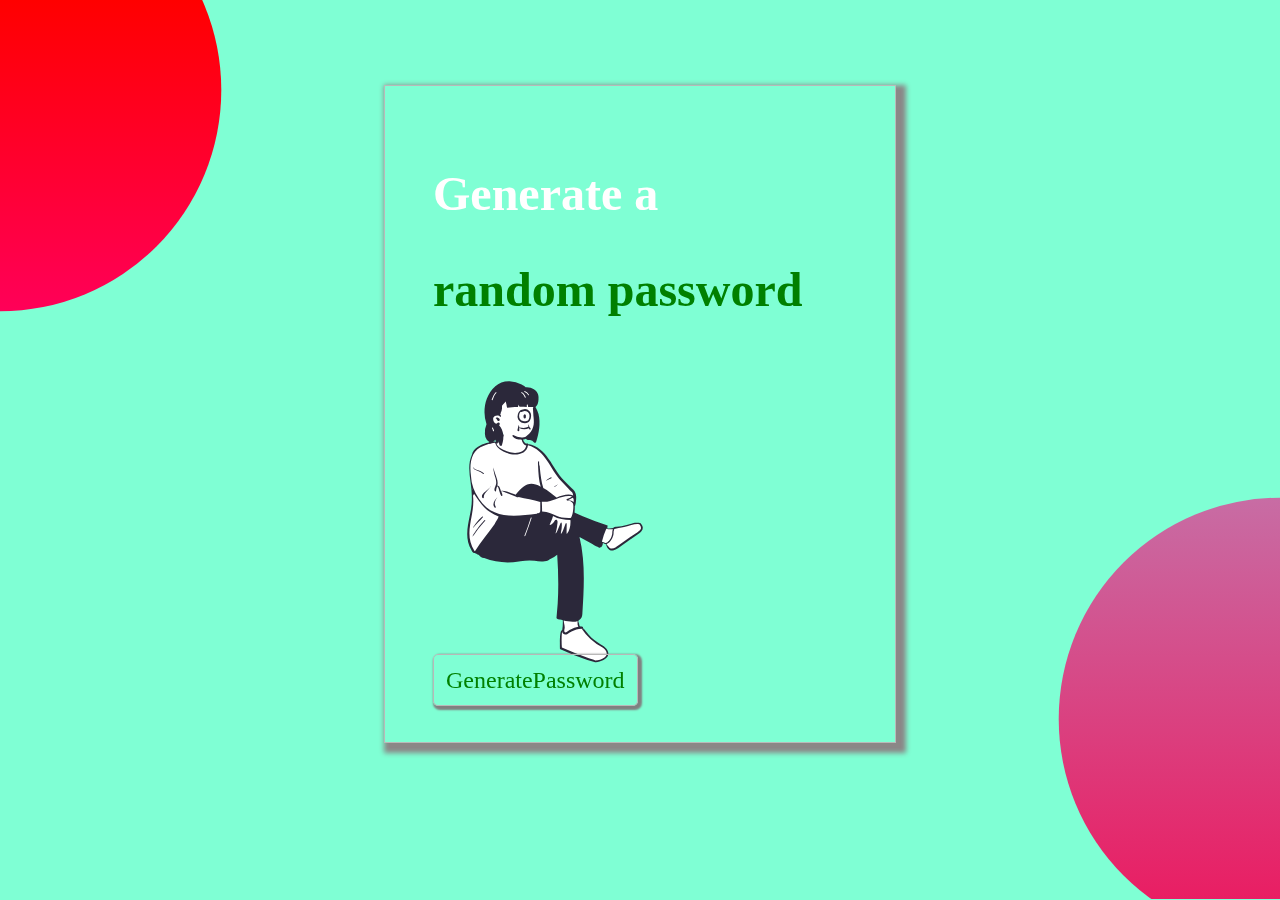
<file: index.html>
<!DOCTYPE html>
<html lang="en">

<head>
    <meta charset="UTF-8">
    <meta http-equiv="X-UA-Compatible" content="IE=edge">
    <meta name="viewport" content="width=device-width, initial-scale=1.0">
    <title>Document</title>
    <link rel="stylesheet" href="./index.css">
</head>






<body>
    <header>
        <nav>

        </nav>
    </header>

    <div class="container">
        <div class="card">
            <div class="content">
                <h1 class="h1g">
                    Generate a
                </h1>
                <h1 class="h1r">
                    random password
                </h1>
                <img src="./peep-oracle.svg" alt=""><br>
                <a target="_blank" href="./pass.html">GeneratePassword</a>


            </div>
        </div>

    </div>
</body>


</body>

</html>
</file>
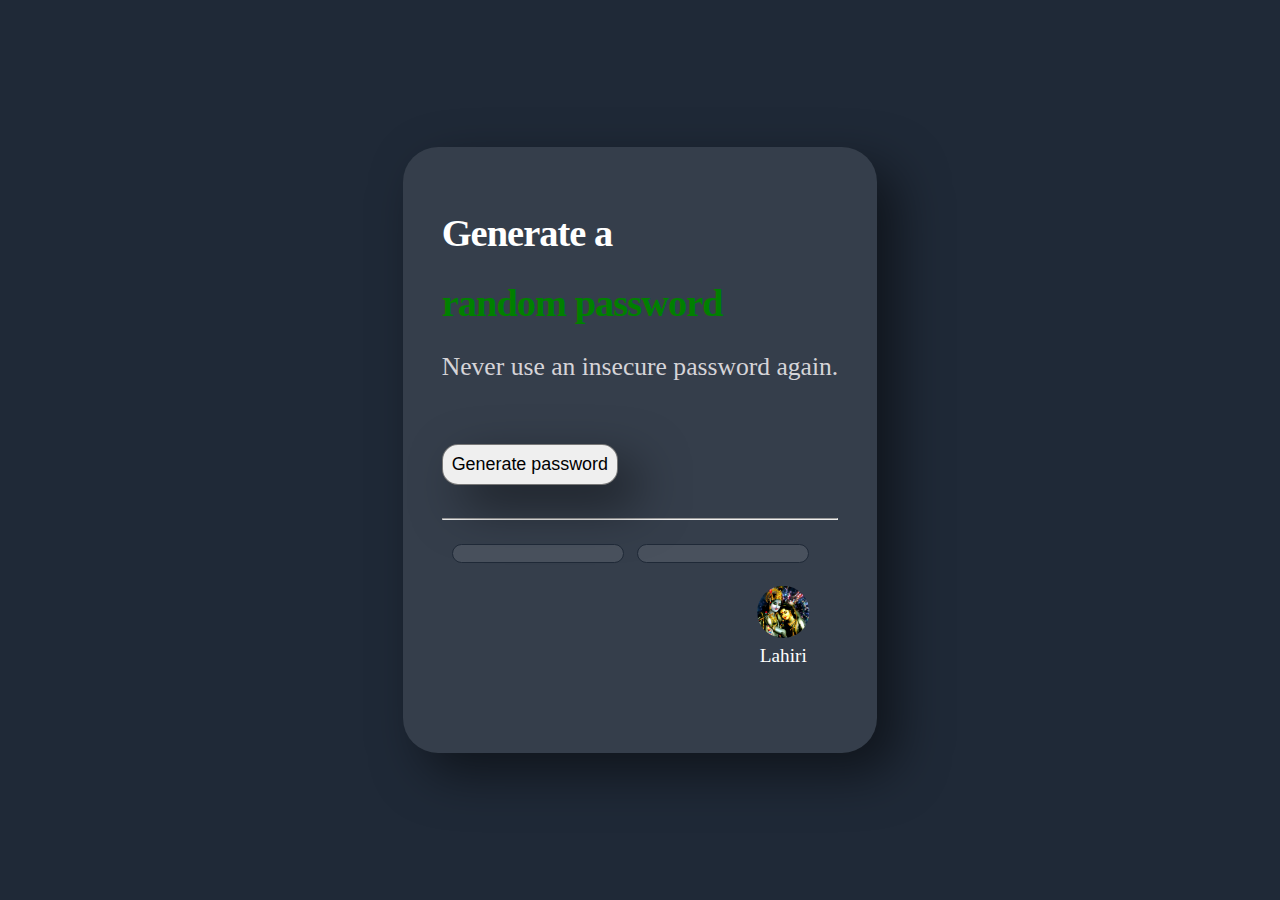
<file: pass.html>
<html>

<head>
    <link rel="stylesheet" href="./pass.css">
    <meta charset="UTF-8">
    <meta http-equiv="X-UA-Compatible" content="IE=edge">
    <meta name="viewport" content="width=device-width, initial-scale=1.0">
    <title>Document</title>
</head>

<body>
    <div class="container">
        <div class="card">
            <h1 class="h1g">Generate a</h1>
            <h1 class="h1r">random password</h1>
            <p>Never use an insecure password again.</p>
            <button onclick="generate()">Generate password</button>
            <hr>
            <div class="get">
                <h2 id="one"></h2>
                <h2 id="two"></h2>
            </div>
            <section>
                <img src="./maxresdefault.jpg" alt=""><br>
                <span>   Lahiri</span>

            </section>
        </div>

    </div>

    <script src="./passs.js"></script>
</body>

</html>
</file>
<file: index.css>
* {
    box-sizing: border-box;
}

body {
    background-color: aquamarine;
    align-items: center;
    justify-content: center;
    display: flex;
}

@media(max-width:980px) {
    html {
        font-size: 16px;
    }
}

body::after {
    content: "";
    z-index: -1;
    position: absolute;
    top: 0px;
    left: 0px;
    clip-path: circle(20% at left 10%);
    background: linear-gradient(#f00, #f0f);
    width: 100%;
    height: 100%;
    z-index: -1;
}

body::before {
    content: "";
    z-index: -1;
    position: absolute;
    bottom: 1px;
    right: 0px;
    clip-path: circle(20% at right 80%);
    background: linear-gradient(#9ecef5, #e91e63);
    width: 100%;
    height: 100%;
}

.container {
    margin: auto;
    width: fit-content;
    z-index: 3;
    height: fit-content;
    backdrop-filter: blur(5px);
    min-width: 40vmax;
    min-height: 40vmax;
}

.card {
    margin: 6vmax 0px;
    border: 1px solid rgb(186, 185, 185);
    box-shadow: 5px 5px 5px 5px rgb(139, 135, 135);
    padding: 3em 3em;
}

h1 {
    font-size: 3rem;
    min-width: 5vmax;
    min-height: 5vmax;
}

.h1g {
    color: white;
}

.h1r {
    color: green;
}

a {
    text-decoration: none;
    cursor: pointer;
    border: 1px solid rgb(185, 184, 184);
    color: green;
    font-size: 1.5rem;
    box-shadow: 2px 2px 2px 2px grey;
    margin-top: 1rem;
    padding: .5em .5em;
    border-radius: 5px;
    z-index: 3;
    min-height: 2vmax;
    min-width: 2vmax;
}
</file>
<file: pass.css>
body {
          background-color: #1f2937;
          align-items: center;
          justify-content: center;
          display: flex;
      }
      
      .container {
          align-items: center;
          justify-content: center;
          box-shadow: 20px 20px 50px rgba(0, 0, 0, 0.5);
          background: rgba(255, 255, 255, 0.1);
          border-radius: 35px;
          min-width: fit-content;
          min-height: fit-content;
          max-width: 70vw;
      }
      
      .card {
          padding: 3vmax 3vmax;
      }
      
      .h1g {
          color: white;
      }
      
      .h1r {
          color: green;
      }
      
      h1 {
          font-family: Karla;
          font-size: 3vmax;
          font-weight: 800;
          letter-spacing: -0.025em;
          text-align: left;
      }
      
      h2 {
          border: 1px solid #1F2937;
          background: rgba(255, 255, 255, 0.1);
          margin-right: 1vw;
          border-radius: 1rem;
          font-size: 1.3vmax;
          color: green;
          width: 12vmax;
          padding: .5em .5em;
      }
      
      .get {
          margin: 30px 20px;
          display: flex;
          flex-direction: row;
          margin: 10px 10px;
      }
      
      p {
          font-family: Inter;
          font-size: 2vmax;
          font-weight: 400;
          letter-spacing: 0em;
          text-align: left;
          color: #D5D4D8;
          margin-top: 3vh;
          margin-bottom: 4vh;
      }
      
      button {
          width: fit-content;
          padding: .5em .5em;
          font-size: 1.4vmax;
          font-weight: 500;
          border: 1px solid rgba(0, 0, 0, 0.5);
          box-shadow: 20px 20px 50px rgba(0, 0, 0, 0.5);
          border-radius: 16px;
          margin: 2vmax 0vmax;
          cursor: pointer;
      }
      
      section {
          width: 10vmax;
          height: 10vmax;
          display: flex;
          flex-direction: column;
          margin-left: 70%;
          text-align: center;
          align-items: center;
      }
      
      section img {
          clip-path: circle(40%);
          width: 6vmax;
          height: 4vmax;
          object-fit: cover;
      }
      
      section span {
          font-size: 1.5vmax;
          color: white;
          line-height: 1%;
          width: fit-content;
          height: fit-content;
      }
      
      section span:hover {
          color: aquamarine;
      }
</file>
